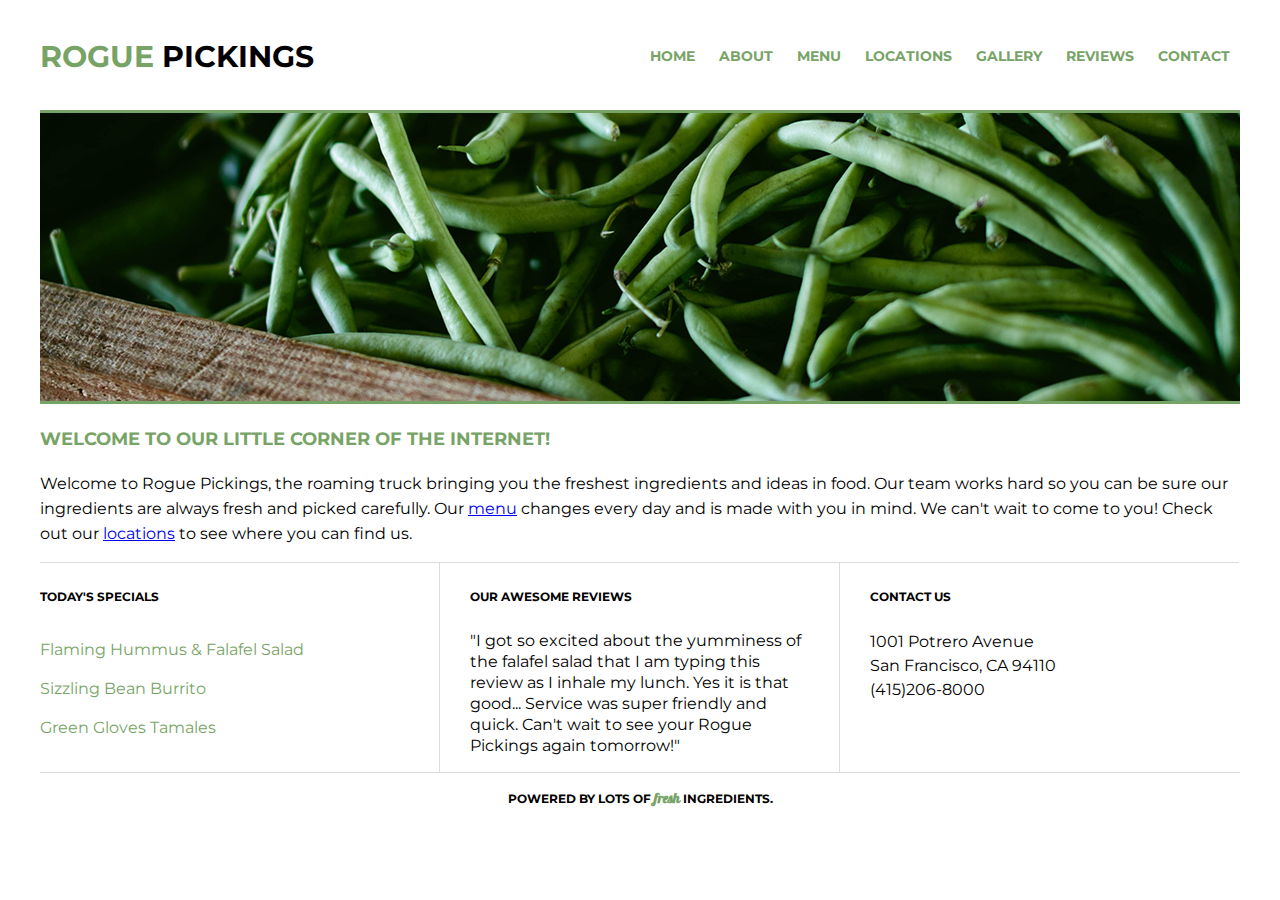
<file: index.html>
<!doctype html>
<html lang="en">
  <head>
      <meta charset="utf-8"/>
      <title>Rogue Pickings</title>
      <link rel="stylesheet" href="css/normalize.css">
      <link rel="stylesheet" href="css/main.css">
      <link href="https://fonts.googleapis.com/css2?family=Montserrat:wght@400;700&display=swap" rel="stylesheet">
      <link href="https://fonts.googleapis.com/css2?family=Galada&display=swap" rel="stylesheet">
  </head>

  <body>
<!-- HEADER & NAV -->

    <div class="full-width">
      <header>
        <h1><span>Rogue</span> Pickings</h1>
            <nav>
              <ul>
                <li><a href="index.html">Home</a></li>
                <li><a href="about/index.html">About</a></li>
                <li><a href="menu/index.html">Menu</a></li>
                <li><a href="locations/index.html">Locations</a></li>
                <li><a href="gallery/index.html">Gallery</a></li>
                <li><a href="reviews/index.html">Reviews</a></li>
                <li><a href="contact/index.html">Contact</a></li>
              </ul>
          </nav>
      </header>

<!-- TOP SECTION -->
    <section class="top-section">
      <div class="top-section-image"><img src="img/beans.png" alt="Green Beans"></div>
      <div class="top-section-title">
        <h2>Welcome to our little corner of the internet!</h2>
        <p>Welcome to Rogue Pickings, the roaming truck bringing you the freshest ingredients and ideas in food.
        Our team works hard so you can be sure our ingredients are always fresh and picked carefully. Our <a href="menu/index.html">menu</a>
        changes every day and is made with you in mind. We can't wait to come to you! Check out our <a href="locations/index.html">locations</a>
        to see where you can find us.</p>
      </div>
    </section>

<!-- BOTTOM SECTION -->
      <section class="bottom-section">
         <div class="subsection-one">
            <h4>Today's Specials</h4>
              <ul class="menu">
                <li>Flaming Hummus &amp; Falafel Salad</li>
                <li>Sizzling Bean Burrito</li>
                <li>Green Gloves Tamales</li>
            </ul>
         </div>
        <div class="subsection-two">
            <h4>Our Awesome Reviews</h4>
              <p class="reviews">"I got so excited about the yumminess of the falafel salad that I am typing this review as I
              inhale my lunch. Yes it is that good... Service was super friendly and quick. Can't wait to see
              your Rogue Pickings again tomorrow!"</p>
         </div>
        <div class="subsection-three">
           <h4>Contact Us</h4>
             <p class="address">
             1001 Potrero Avenue <br>
             San Francisco, CA 94110 <br>
             (415)206-8000</p>
         </div>
      </section>

<!-- FOOTER SECTION -->
      <footer>
          <h4>Powered by lots of <span>fresh</span> ingredients.</h4>
      </footer>
    </div>
  </body>
</html>
</file>
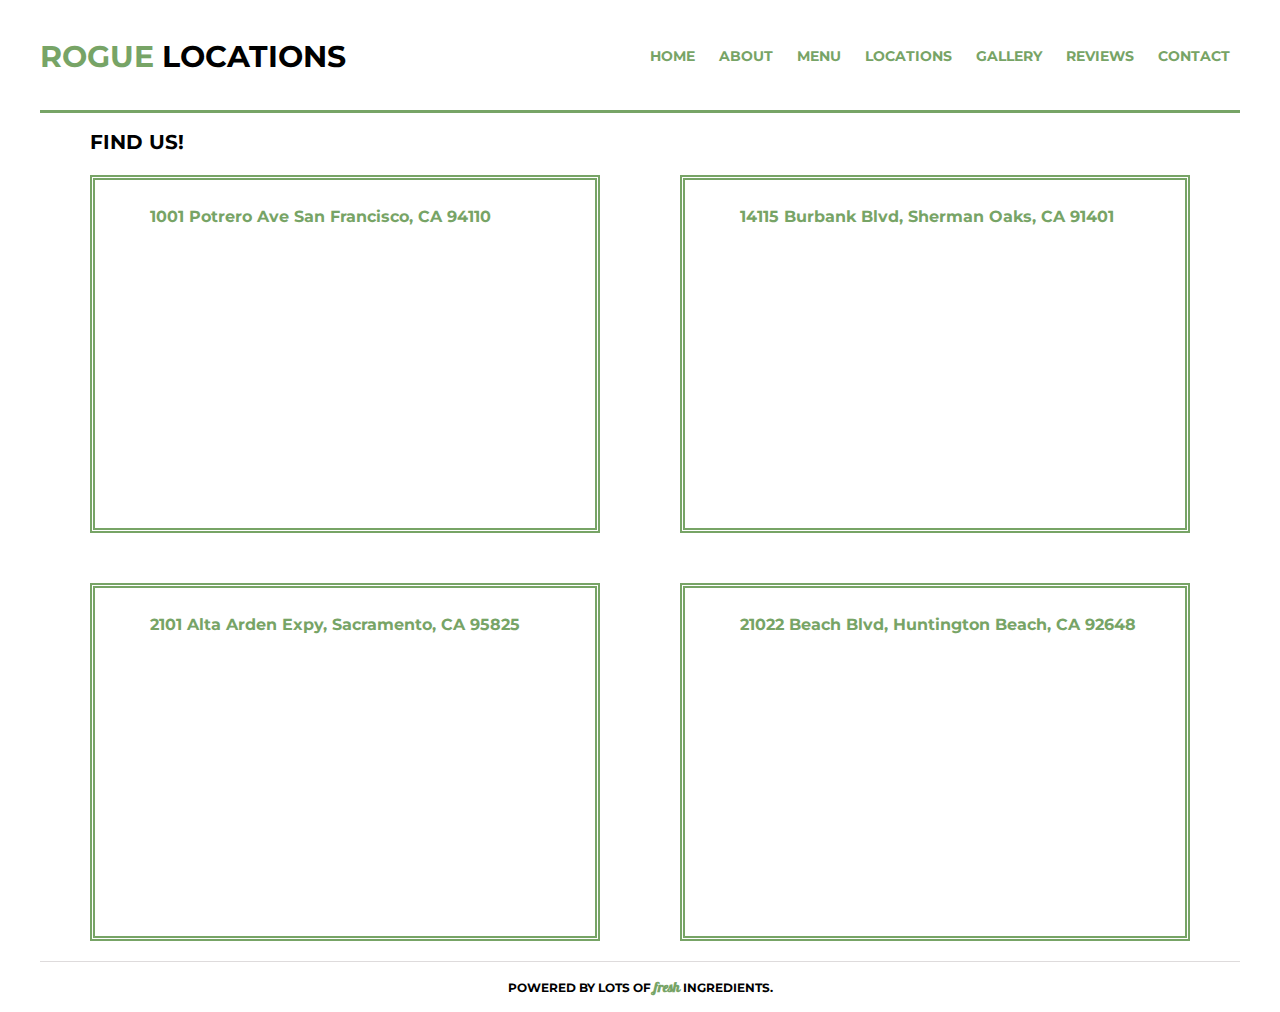
<file: locations/index.html>
<!doctype html>
<html lang="en">
  <head>
      <meta charset="utf-8"/>
      <title>Locations</title>
      <link rel="stylesheet" href="css/normalize.css">
      <link rel="stylesheet" href="css/main.css">
      <link href="https://fonts.googleapis.com/css2?family=Montserrat:wght@400;700&display=swap" rel="stylesheet">
      <link href="https://fonts.googleapis.com/css2?family=Galada&display=swap" rel="stylesheet">
  </head>
  <body>
      <div class="full-width">
        <header>
          <h1><span>Rogue</span> Locations</h1>
              <nav>
                <ul>
                    <li><a href="../index.html">Home</a></li>
                    <li><a href="../about/index.html">About</a></li>
                    <li><a href="../menu/index.html">Menu</a></li>
                    <li><a href="../locations/index.html">Locations</a></li>
                    <li><a href="../gallery/index.html">Gallery</a></li>
                    <li><a href="../reviews/index.html">Reviews</a></li>
                    <li><a href="../contact/index.html">Contact</a></li>
                </ul>
            </nav>
        </header>
          <section>
              <div> <h2>Find Us!</h2>
                <div class="grid-container" id="mapslist">
                  <div class="grid-item"><p>1001 Potrero Ave San Francisco, CA 94110</p>
                    <iframe src="https://www.google.com/maps/embed?pb=!1m18!1m12!1m3!1d3154.463599781513!2d-122.40692678468287!3d37.755726479762856!2m3!1f0!2f0!3f0!3m2!1i1024!2i768!4f13.1!3m3!1m2!1s0x808f7e4a4450cba5%3A0x9ec273cc2c2ffa54!2s1001%20Potrero%20Ave%2C%20San%20Francisco%2C%20CA%2094110!5e0!3m2!1sen!2sus!4v1594140765807!5m2!1sen!2sus" width="400" height="250" style="border:0;" allowfullscreen="" aria-hidden="false" tabindex="0"></iframe>
                  </div>
                  <div class="grid-item"><p>14115 Burbank Blvd, Sherman Oaks, CA 91401</p>
                   <iframe src="https://www.google.com/maps/embed?pb=!1m18!1m12!1m3!1d11104.59702147998!2d-118.45985288400357!3d34.1612793228389!2m3!1f0!2f0!3f0!3m2!1i1024!2i768!4f13.1!3m3!1m2!1s0x80c297ad58473d0d%3A0xb6946c34a9222675!2sNat&#39;s%20Early%20Bite!5e0!3m2!1sen!2sus!4v1594140868075!5m2!1sen!2sus" width="400" height="250" style="border:0;" allowfullscreen="" aria-hidden="false" tabindex="0"></iframe>
                  </div>
                  <div class="grid-item"><p>2101 Alta Arden Expy, Sacramento, CA 95825</p>
                   <iframe src="https://www.google.com/maps/embed?pb=!1m18!1m12!1m3!1d10794.73980129481!2d-121.43008934578684!3d38.60441923985151!2m3!1f0!2f0!3f0!3m2!1i1024!2i768!4f13.1!3m3!1m2!1s0x809ada2356fa2cd5%3A0xd257c6a241cc5bb6!2sChick-fil-A!5e0!3m2!1sen!2sus!4v1594140931089!5m2!1sen!2sus" width="400" height="250" style="border:0;" allowfullscreen="" aria-hidden="false" tabindex="0"></iframe>
                  </div>
                  <div class="grid-item"><p>21022 Beach Blvd, Huntington Beach, CA 92648</p>
                   <iframe src="https://www.google.com/maps/embed?pb=!1m18!1m12!1m3!1d12904.97571986747!2d-117.97940751011788!3d33.6628636350231!2m3!1f0!2f0!3f0!3m2!1i1024!2i768!4f13.1!3m3!1m2!1s0x80dd211648741a73%3A0xda22d4548579c27f!2sMama&#39;s%20on%2039!5e0!3m2!1sen!2sus!4v1594140972812!5m2!1sen!2sus" width="400" height="250" style="border:0;" allowfullscreen="" aria-hidden="false" tabindex="0"></iframe>
                  </div>
                </div>
              </div>
          </section>
          <footer>
              <h4>Powered by lots of <span>fresh</span> ingredients.</h4>
          </footer>
      </div>
  </body>
</html>
</file>
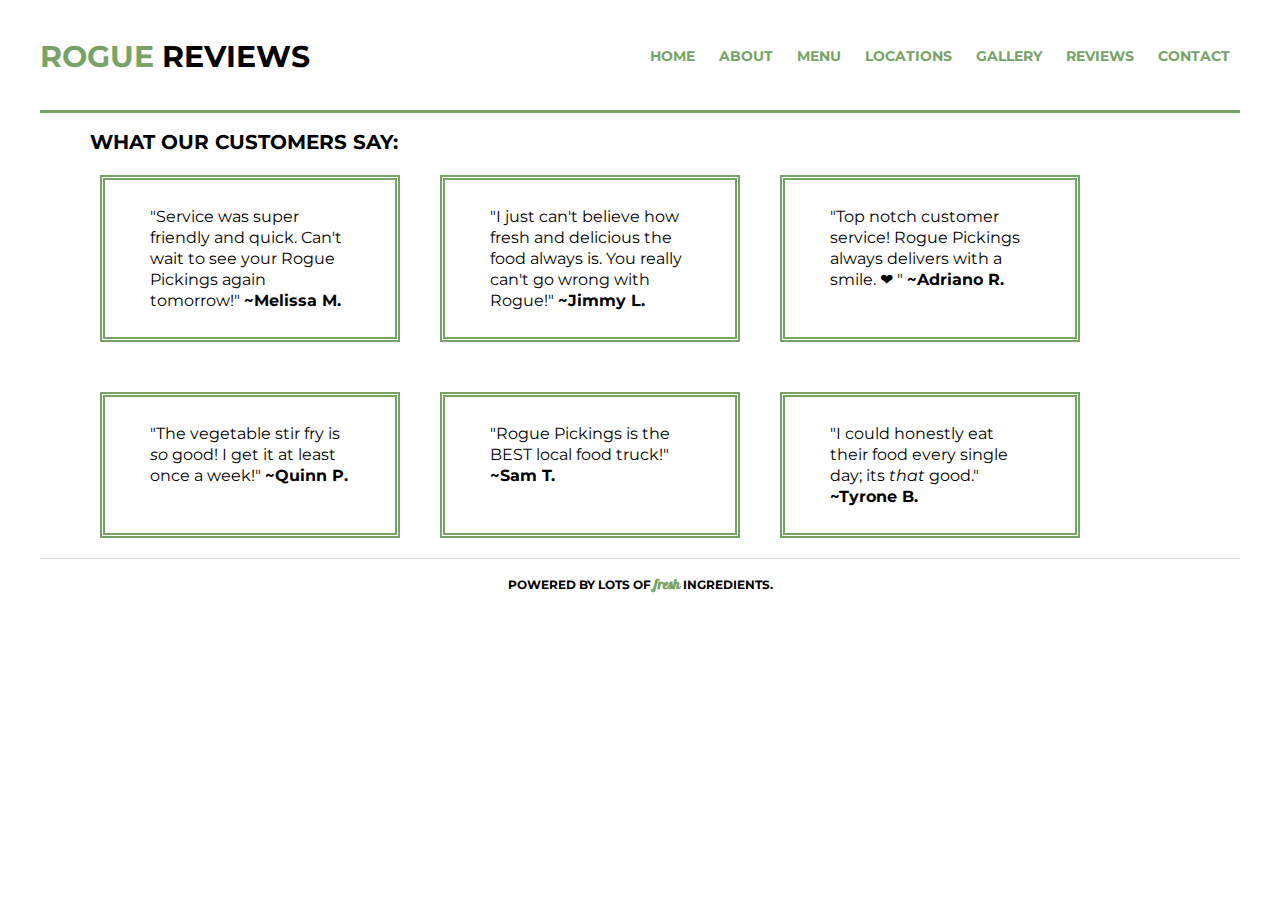
<file: reviews/index.html>
<!doctype html>
<html lang="en">
  <head>
      <meta charset="utf-8"/>
      <title>Reviews</title>
      <link rel="stylesheet" href="css/normalize.css">
      <link rel="stylesheet" href="css/main.css">
      <link href="https://fonts.googleapis.com/css2?family=Montserrat:wght@400;700&display=swap" rel="stylesheet">
      <link href="https://fonts.googleapis.com/css2?family=Galada&display=swap" rel="stylesheet">
  </head>
  <body>
      <div class="full-width">
        <header>
          <h1><span>Rogue</span> Reviews</h1>
              <nav>
                <ul>
                    <li><a href="../index.html">Home</a></li>
                    <li><a href="../about/index.html">About</a></li>
                    <li><a href="../menu/index.html">Menu</a></li>
                    <li><a href="../locations/index.html">Locations</a></li>
                    <li><a href="../gallery/index.html">Gallery</a></li>
                    <li><a href="../reviews/index.html">Reviews</a></li>
                    <li><a href="../contact/index.html">Contact</a></li>
                </ul>
            </nav>
        </header>
        <section>
          <div><h2>What our customers say:</h2>
          <div class="grid-container">
                <div class="grid-item"><p>&quot;Service was super friendly and quick. Can't wait to see your Rogue Pickings again tomorrow!&quot; <span>~Melissa M.</span></p>
                </div>
                <div class="grid-item"><p>&quot;I just can't believe how fresh and delicious the food always is. You really can't go wrong with Rogue!&quot; <span>~Jimmy L.</span></p>
                </div>
                <div class="grid-item"><p>&quot;Top notch customer service! Rogue Pickings always delivers with a smile. &#10084; &quot; <span>~Adriano R.</span></p>
                </div>
                <div class="grid-item"><p>&quot;The vegetable stir fry is <em>so</em>  good! I get it at least once a week!&quot; <span>~Quinn P.</span></p>
                </div>
                <div class="grid-item"><p>&quot;Rogue Pickings is the BEST local food truck!&quot; <span>~Sam T.</span></p>
                </div>
                <div class="grid-item"><p>&quot;I could honestly eat their food every single day; its <em>that</em> good.&quot; <span>~Tyrone B.</span></p>
                </div>
              </div>
           </div>
        </section>

          <footer>
              <h4>Powered by lots of <span>fresh</span> ingredients.</h4>
          </footer>
      </div>
  </body>
</html>
</file>
<file: css/main.css>
body {
	font-family: 'Montserrat', Helvetica, Arial, sans-serif;
}

/***** GRID *****/
.full-width {
            margin: 0 auto;
            width: 1200px;
            }

h1, h2, h3, h4 {
              	color: black;
              	text-transform: uppercase;
              	font-weight: 700;
               }

h1 {font-size: 30px;}
h2 {font-size: 18px;}
h3 {font-size: 16px;}
h4 {font-size: 12px;}

p {
	font-size: 16px;
  line-height: 21px;
  padding: 0 30px;
  }

header {
	 		 border-bottom: 3px solid #77a466;
			 height: 110px;
	 		 margin: 0 auto;
	 		 }

header h1 {
			 	  float: left;
			   	margin: 0;
			   	padding: 38px 0;
			    }

header span {
  				  color: #77a466;
	  				}

header nav {
					 float: right;
					 padding: 46px 0;
           }

header nav ul {
					 	  margin: 0;
					 	  padding: 0;
					    }

header nav ul li {
								 display: inline;
								 font-size: 14px;
								 font-weight: 700;
								 padding: 0 10px;
								 text-transform: uppercase;
							   }

header nav ul li a  {
								  	color: #77a466;
										text-decoration: none;
								    }

.top-section, .bottom-section {
															margin: 0 auto;
						 								  clear: both;
														  }
.top-section-image {
		               float: left;
									 height: auto;
						       }

.top-section-image img {
	 										 border-bottom: 3px solid #77a466;
										   }

.top-section-title {
          				 float:left;
									 height: auto;
									 }

.top-section-title h2  {
	                     color: #77a466;
											 padding: 5px 0;
											 text-align: left;
										   }

.top-section-title p  {
											font-size: 16px;
											line-height: 25px;
											padding: 0;
										  }

.subsection-one, .subsection-two, .subsection-three  {
																										 border-top: 1px solid #dedbdc;
																										 float: left;
																										 height: auto;
																										 width: 399px;
																									 	 }

.subsection-one h4 {
								padding: 10px 0;
								}

.subsection-two {
						 border-left: 1px solid #dedbdc;
						 border-right: 1px solid #dedbdc;
 						 }

.subsection-two h4,.subsection-three h4 {
						            					padding: 10px 30px;
																	}

.menu {
			list-style: none;
			padding: 0;
			}

.menu li {
				 color:#77a466;
				 padding: 10px 0;
				 }

.reviews {
				 font-size: 16px;
				 line-height: 21px;
				 }

.address {
	 			  font-size: 16px;
					line-height: 24px;
				  }

		footer {
			height: 50px;
			border-top: 1px solid #dedbdc;
			margin: 0 auto;
			clear: both;
			text-align: center;
		}
		footer span {
			font-family: 'Galada';
			text-transform: lowercase;
			color: #77a466;
			font-size: 14px;
		}
</file>
<file: locations/css/main.css>
body {
	font-family: 'Montserrat', Helvetica, Arial, sans-serif;
}

/***** GRID *****/
.full-width {
            margin: 0 auto;
            width: 1200px;
            }

h1, h2, h3, h4 {
              	color: black;
              	text-transform: uppercase;
              	font-weight: 700;
               }

h1 {font-size: 30px;}
h2 {font-size: 20px;
    text-indent: 50px;}
h3 {font-size: 16px;}
h4 {font-size: 12px;}

p {
	font-size: 16px;
  font-weight: bold;
	line-height: 21px;
  padding: 0 30px;
	text-align: left;
  }

header {
	 		 border-bottom: 3px solid #77a466;
			 height: 110px;
	 		 margin: 0 auto;
	 		 }

header h1 {
			 	  float: left;
			   	margin: 0;
			   	padding: 38px 0;
			    }

header span {
  				  color: #77a466;
	  				}

header nav {
					 float: right;
					 padding: 46px 0;
           }

header nav ul {
					 	  margin: 0;
					 	  padding: 0;
					    }

header nav ul li {
								 display: inline;
								 font-size: 14px;
								 font-weight: 700;
								 padding: 0 10px;
								 text-transform: uppercase;
							   }

header nav ul li a  {
								  	color: #77a466;
										text-decoration: none;
								    }

#mapslist {
					color: #77a466;
					list-style: none;
          }

iframe {padding: inherit;}

.grid-container {
  display: grid;
	grid-column-gap: 80px;
	grid-row-gap: 50px;
  grid-template-columns: 510px 510px;
	margin-left: 40px;
	padding: 5px 10px 20px 10px;

}
.grid-item {
	border: 5px double #77a466;
  padding: 10px 10px 10px 25px;
  font-size: 18px;
}


		footer {
			height: 50px;
			border-top: 1px solid #dedbdc;
			margin: 0 auto;
			clear: both;
			text-align: center;
		}
		footer span {
			font-family: 'Galada';
			text-transform: lowercase;
			color: #77a466;
			font-size: 14px;
		}
</file>
<file: reviews/css/main.css>
body {
	font-family: 'Montserrat', Helvetica, Arial, sans-serif;
}

/***** GRID *****/
.full-width {
            margin: 0 auto;
            width: 1200px;
            }

h1, h2, h3, h4 {
              	color: black;
              	text-transform: uppercase;
              	font-weight: 700;
               }

h1 {font-size: 30px;}
h2 {font-size: 20px;
    text-indent: 50px;}
h3 {font-size: 16px;}
h4 {font-size: 12px;}

p {
	font-size: 16px;
  line-height: 21px;
  padding: 0 30px;
	text-align: left;
  }

p span {font-weight: bold;}

header {
	 		 border-bottom: 3px solid #77a466;
			 height: 110px;
	 		 margin: 0 auto;
	 		 }

header h1 {
			 	  float: left;
			   	margin: 0;
			   	padding: 38px 0;
			    }

header span {
  				  color: #77a466;
	  				}

header nav {
					 float: right;
					 padding: 46px 0;
           }

header nav ul {
					 	  margin: 0;
					 	  padding: 0;
					    }

header nav ul li {
								 display: inline;
								 font-size: 14px;
								 font-weight: 700;
								 padding: 0 10px;
								 text-transform: uppercase;
							   }

header nav ul li a  {
								  	color: #77a466;
										text-decoration: none;
								    }


.grid-container {
  display: grid;
	grid-column-gap: 40px;
	grid-row-gap: 50px;
  grid-template-columns: 300px 300px 300px;
	margin-left: 40px;
	padding: 5px 10px 20px 20px;

}
.grid-item {
	border: 5px double #77a466;
  padding: 10px 10px 10px 15px;
  font-size: 18px;
}


		footer {
			height: 50px;
			border-top: 1px solid #dedbdc;
			margin: 0 auto;
			clear: both;
			text-align: center;
		}
		footer span {
			font-family: 'Galada';
			text-transform: lowercase;
			color: #77a466;
			font-size: 14px;
		}
</file>
